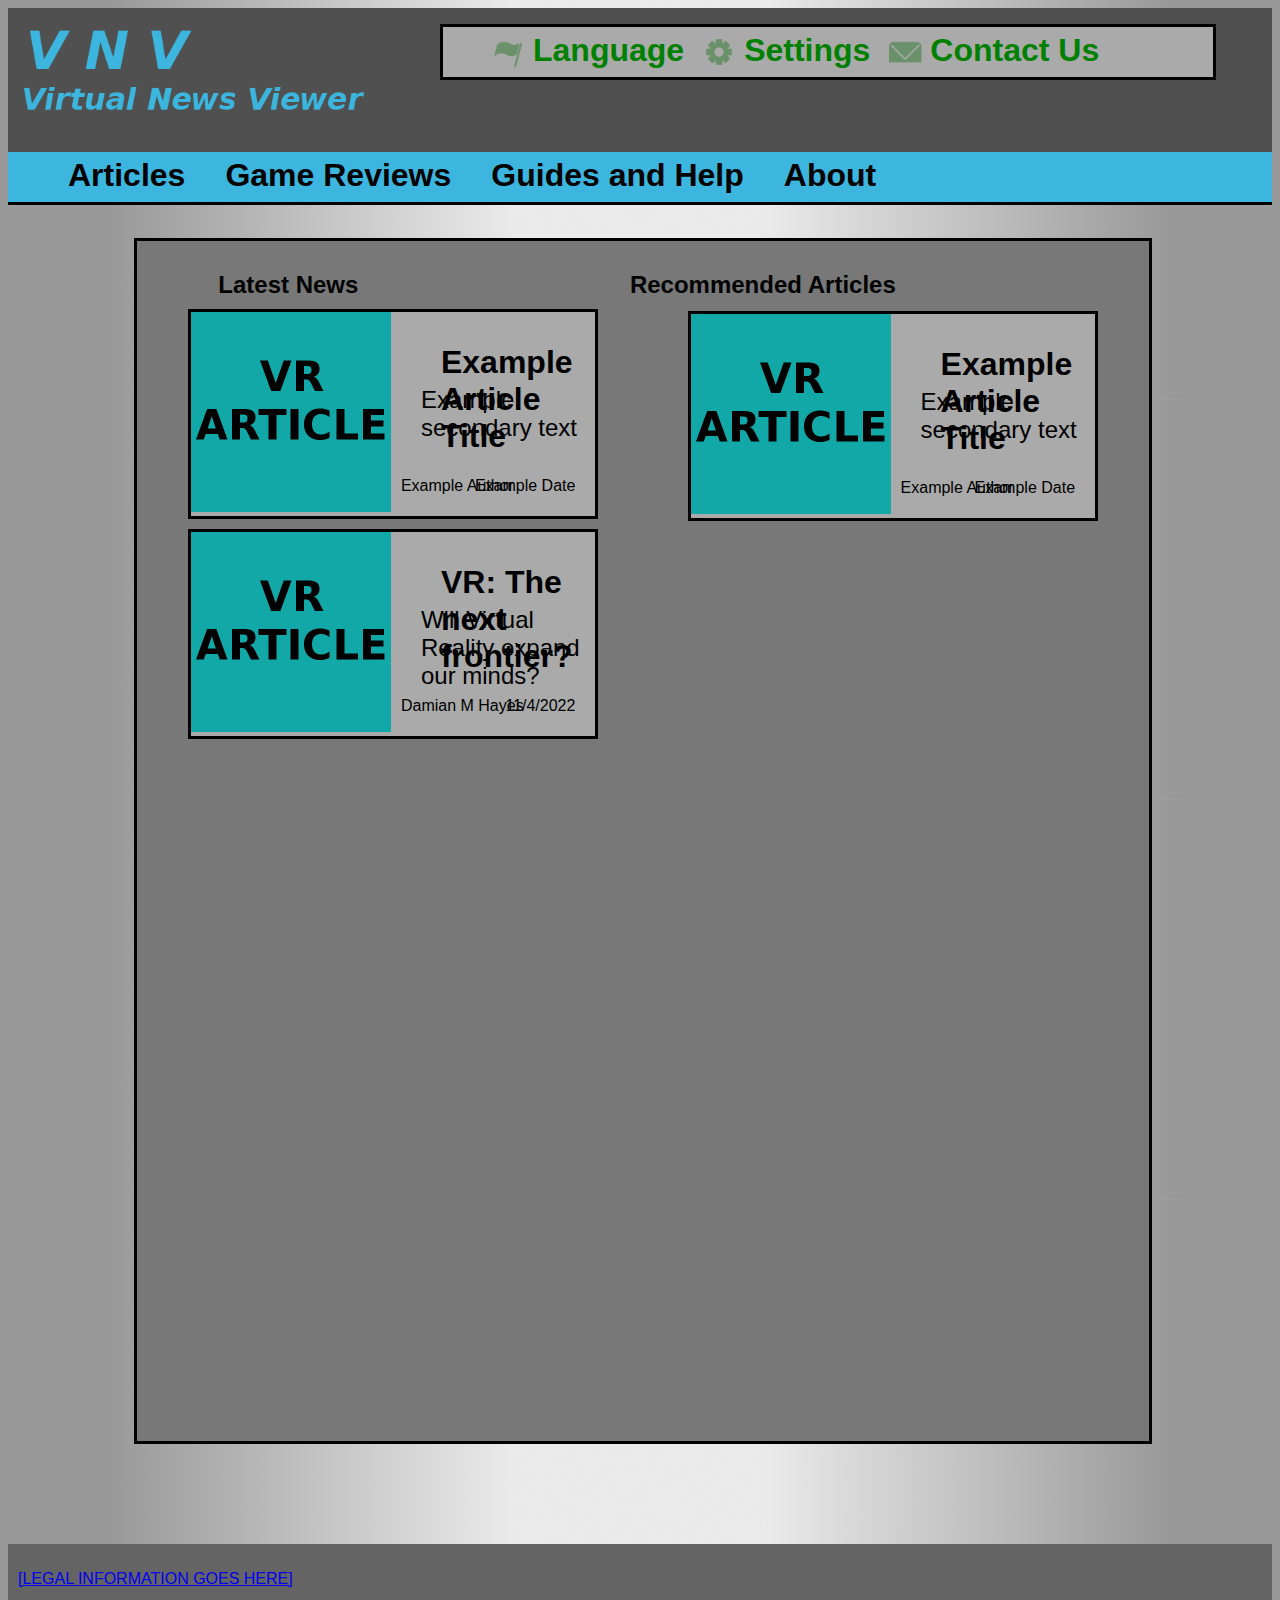
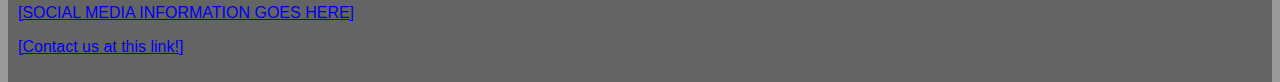
<file: index.html>
<!-- Damian M Hayes -->
<!-- Made for  -->

<!-- Check bottom of page for a changelog and miscelanious notes for both the HTML and CSS files -->

<!DOCTYPE html>
<html lang="en">
	<head>
		<meta name="keywords" content="HTML5, VNV" >
		<meta name="description" content="Virtual News Viewer home page" >
		<meta charset="UTF-8" >
		<title>Virtual News Viewer</title>
		<link rel="stylesheet" href="css/main.css">
	</head>


	<body>
		<header>
			<div id="headerTop">
				<div><a href="index.html"><img src="images/logo.png" width="400" alt="Virtual News Viewer logo"></a>

				<!-- I might try and find a way to make the icon change color when the button is hovered over.  -->
				
					<ul id="settings">
						<li><strong><a href="#"><img src="images/iconflag.png" width="40" alt="Language button icon">Language</a></strong></li>
						<li><strong><a href="#"><img src="images/icongear.png" width="40" alt="Settings button icon">Settings</a></strong></li>
						<li><strong><a href="contact.html"><img src="images/iconletter.png" width="40" alt="Contact button icon">Contact Us</a></strong></li>
					</ul>
					<!-- This feels like a very hacked together solution but it works. -->
					<div class="clear"></div>
				</div>
			</div>
			<nav id="navBar">
				<ul id="navigation">
					<li><a href="index.html"><strong>Articles</strong></a></li>
					<li><a href="#"><strong>Game Reviews</strong></a></li>
					<li><a href="guide.html"><strong>Guides and Help</strong></a></li>
					<li><a href="about.html"><strong>About</strong></a></li>
				</ul>
				<div class="clear"></div>
			</nav>
		</header>


<!-- This is the main area where articles are displayed. -->
		<main class="index">

			<h2 id="newTitle"><strong>Latest News</strong></h2>
			<!-- start of example article-->
			
			<div class="newArticle">
				<a href="article.html">
					<article>
						<p class="title">Example Article Title</p>
						<img src="images/article.png" width="200" alt="example article preview image">
						
							<p class="secondaryText">Example secondary text</p>
							<p class="author">Example Author</p>
							<p class="date">Example Date</p>
						
						<div class="clear"></div>
					</article>
				</a>
			
			<!-- end of example article-->
			
				<a href="#">
					<article>
						<p class="title">VR: The next frontier?</p>
						<img src="images/article.png" width="200" alt="example article preview image">
						
							<p class="secondaryText">Will Virtual Reality expand our minds?</p>
							<p class="author">Damian M Hayes</p>
							<p class="date">11/4/2022</p>
						
						<div class="clear"></div>
					</article>
				</a>
			</div>
			
			<h2 id="recTitle"><strong>Recommended Articles</strong></h2>
			
			<div class="recommendedArticle">
				<a href="#">
					<article>
						<p class="title">Example Article Title</p>
						<img src="images/article.png" width="200" alt="example article preview image">
						
							<p class="secondaryText">Example secondary text</p>
							<p class="author">Example Author</p>
							<p class="date">Example Date</p>
						
						<div class="clear"></div>
					</article>
				</a>
			</div>
			
		</main>
		
<!-- The footer -->
<!-- This will have a different class on each page to define how low down it is. -->
		<div>
			<footer class="index">
				<p><a href="#">[LEGAL INFORMATION GOES HERE]</a></p>
				<P><a href="#">[SOCIAL MEDIA INFORMATION GOES HERE]</a></P>
				<p><a href="contact.html">[Contact us at this link!]</a></p>
			</footer>
		</div>
		
	</body>
</html>


<!-- 
changelog
 - Overhauled the structure of articles.
 - Added classes to elements that have unique propterties that are otherwise shared on different pages.
 - Added a new background. Most likely temporary.
 - Added icons to the links in the upper right corner.
 - Added borders to various elements.
 - Added blank links to the articles. Clicking any part of an article will work.
 - Updated contact links to lead to the contact page.
 - Various miscelanious positioning changes to various elements.
-->
</file>
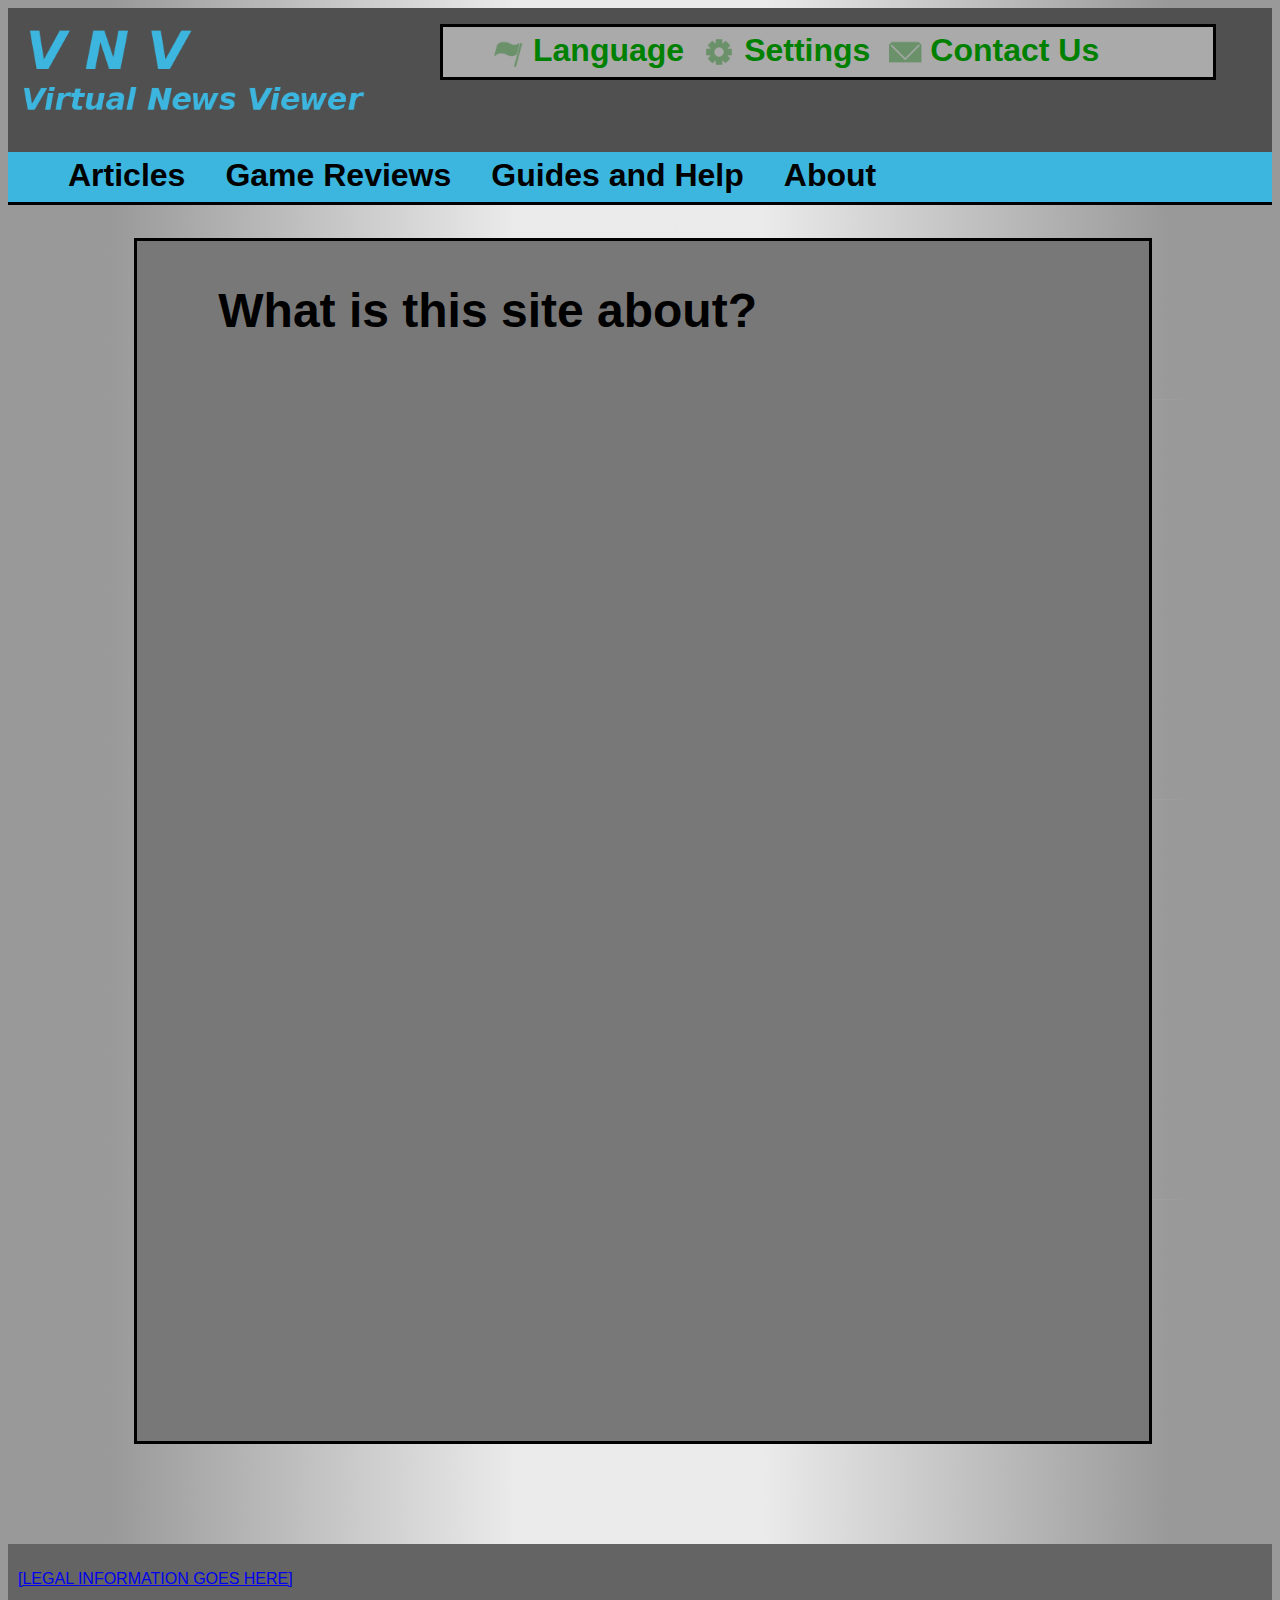
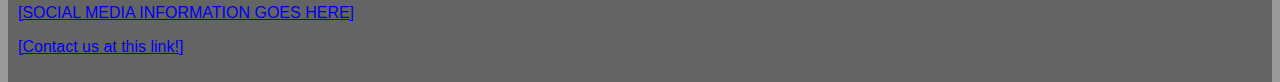
<file: about.html>
<!-- Damian M Hayes -->
<!-- Made for  -->

<!-- Check bottom of index.html for changelog -->

<!DOCTYPE html>
<html lang="en">
	<head>
		<meta name="keywords" content="HTML5, VNV" >
		<meta name="description" content="Virtual News Viewer example article" >
		<meta charset="UTF-8" >
		<title>Virtual News Viewer</title>
		<link rel="stylesheet" href="css/main.css">
	</head>


	<body>
		<header>
			<div id="headerTop">
				<div><a href="index.html"><img src="images/logo.png" width="400" alt="Virtual News Viewer logo"></a>

				<!-- I might try and find a way to make the icon change color when the button is hovered over.  -->
				
					<ul id="settings">
						<li><strong><a href="#"><img src="images/iconflag.png" width="40" alt="Language button icon">Language</a></strong></li>
						<li><strong><a href="#"><img src="images/icongear.png" width="40" alt="Settings button icon">Settings</a></strong></li>
						<li><strong><a href="contact.html"><img src="images/iconletter.png" width="40" alt="Contact button icon">Contact Us</a></strong></li>
					</ul>
					<!-- This feels like a very hacked together solution but it works. -->
					<div class="clear"></div>
				</div>
			</div>
			<nav id="navBar">
				<ul id="navigation">
					<li><a href="index.html"><strong>Articles</strong></a></li>
					<li><a href="#"><strong>Game Reviews</strong></a></li>
					<li><a href="guide.html"><strong>Guides and Help</strong></a></li>
					<li><a href="about.html"><strong>About</strong></a></li>
				</ul>
				<div class="clear"></div>
			</nav>
		</header>


<!-- This is the main area where articles are displayed. -->
		<main class="about">
			<h1 ><strong>What is this site about?</strong></h1>
			
			
			
		</main>
		
<!-- The footer -->
		
		<div>
			<footer class="contact">
				<p><a href="#">[LEGAL INFORMATION GOES HERE]</a></p>
				<P><a href="#">[SOCIAL MEDIA INFORMATION GOES HERE]</a></P>
				<p><a href="contact.html">[Contact us at this link!]</a></p>
			</footer>
		</div>
		
	</body>
</html>


<!-- Check bottom of index.html for changelog -->
</file>
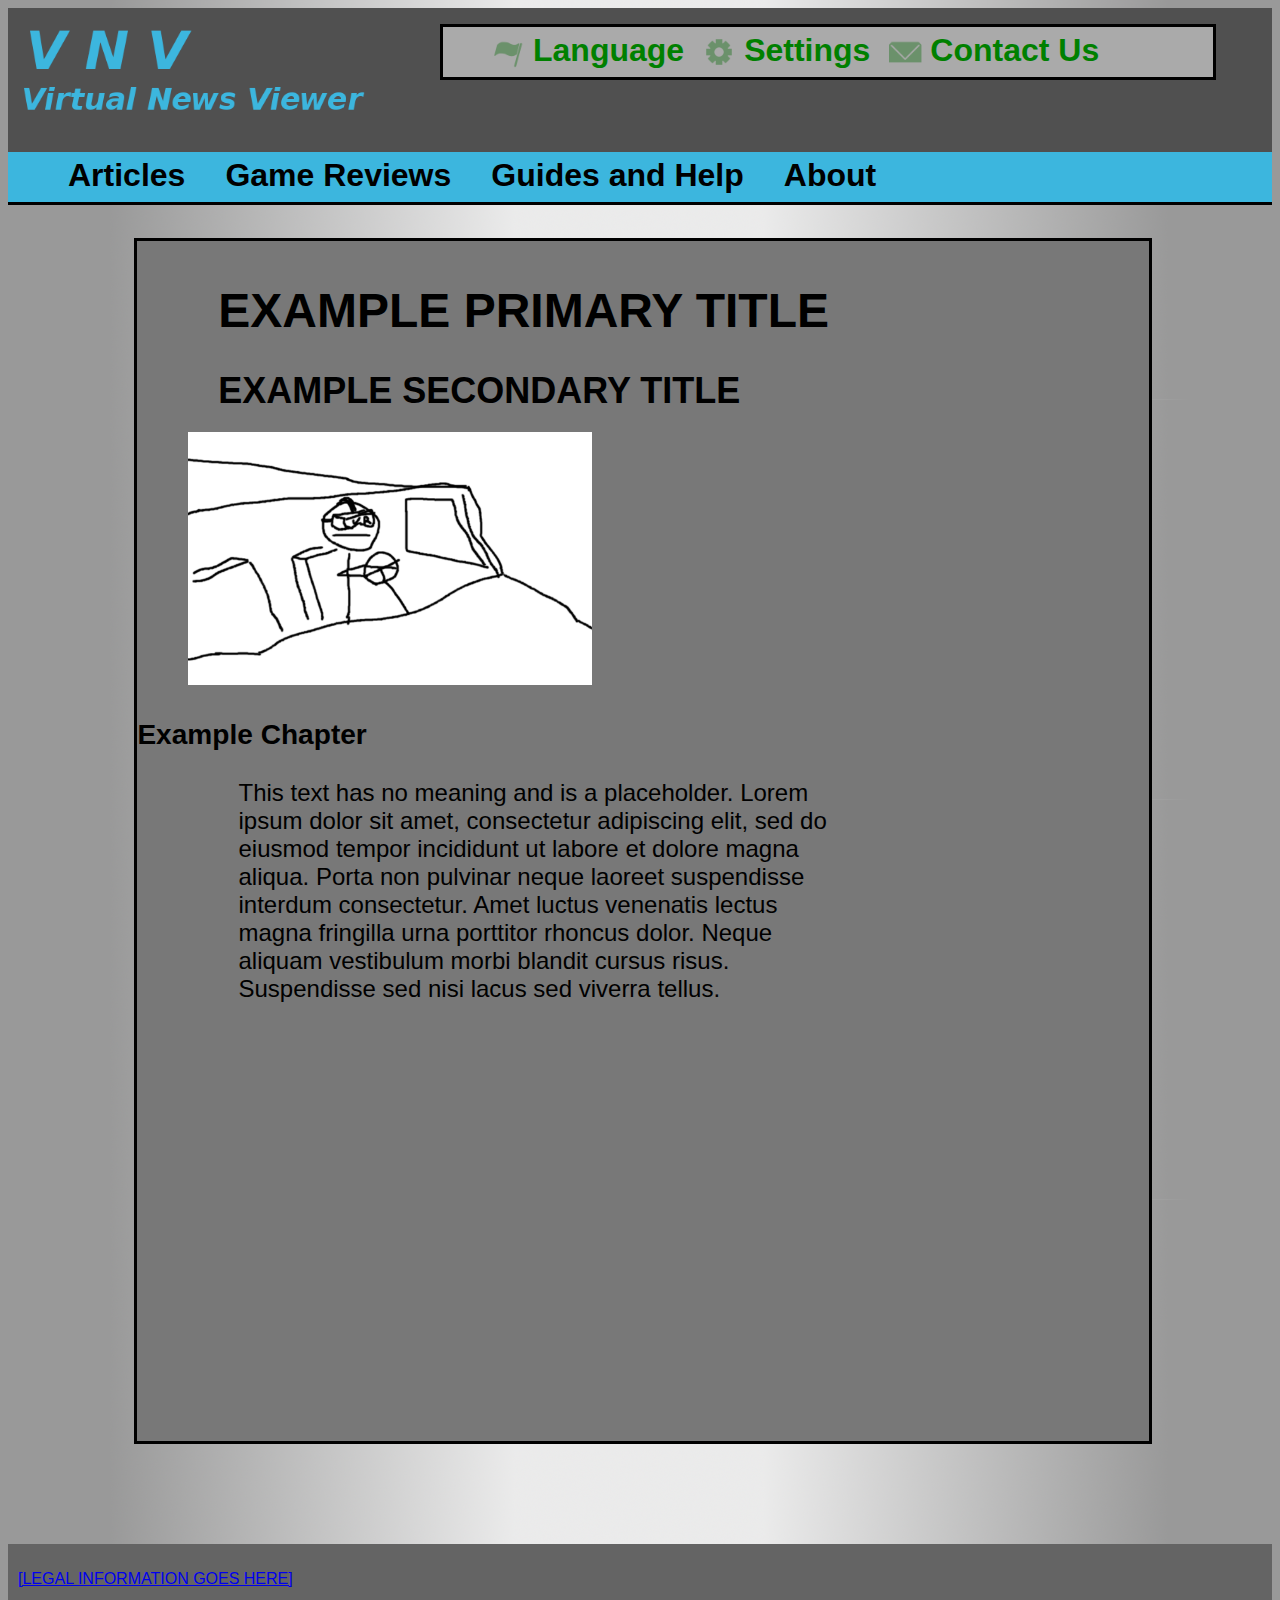
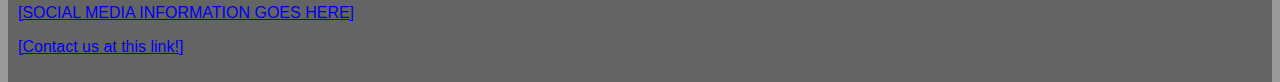
<file: article.html>
<!-- Damian M Hayes -->
<!-- Made for  -->

<!-- Check bottom of index.html for changelog -->

<!DOCTYPE html>
<html lang="en">
	<head>
		<meta name="keywords" content="HTML5, VNV" >
		<meta name="description" content="Virtual News Viewer example article" >
		<meta charset="UTF-8" >
		<title>Virtual News Viewer</title>
		<link rel="stylesheet" href="css/main.css">
	</head>


	<body>
		<header>
			<div id="headerTop">
				<div><a href="index.html"><img src="images/logo.png" width="400" alt="Virtual News Viewer logo"></a>

				<!-- I might try and find a way to make the icon change color when the button is hovered over.  -->
				
					<ul id="settings">
						<li><strong><a href="#"><img src="images/iconflag.png" width="40" alt="Language button icon">Language</a></strong></li>
						<li><strong><a href="#"><img src="images/icongear.png" width="40" alt="Settings button icon">Settings</a></strong></li>
						<li><strong><a href="contact.html"><img src="images/iconletter.png" width="40" alt="Contact button icon">Contact Us</a></strong></li>
					</ul>
					<!-- This feels like a very hacked together solution but it works. -->
					<div class="clear"></div>
				</div>
			</div>
			<nav id="navBar">
				<ul id="navigation">
					<li><a href="index.html"><strong>Articles</strong></a></li>
					<li><a href="#"><strong>Game Reviews</strong></a></li>
					<li><a href="guide.html"><strong>Guides and Help</strong></a></li>
					<li><a href="about.html"><strong>About</strong></a></li>
				</ul>
				<div class="clear"></div>
			</nav>
		</header>


<!-- This is the main area where articles are displayed. -->
		<main class="article">
			<h1 ><strong>EXAMPLE PRIMARY TITLE</strong></h1>
			<h2 ><strong>EXAMPLE SECONDARY TITLE</strong></h2>
			
			<img src="images/driving.png" alt="A poorly drawn stick figure wearing a virtual reality headset while driving a car">
			
			<h3>Example Chapter</h3>
			<p>
			This text has no meaning and is a placeholder.
			Lorem ipsum dolor sit amet, consectetur adipiscing elit, sed do eiusmod tempor incididunt ut labore et dolore magna aliqua. 
			Porta non pulvinar neque laoreet suspendisse interdum consectetur. 
			Amet luctus venenatis lectus magna fringilla urna porttitor rhoncus dolor. 
			Neque aliquam vestibulum morbi blandit cursus risus. 
			Suspendisse sed nisi lacus sed viverra tellus.
			</p>
			
		</main>
		
<!-- The footer -->
		
		<div>
			<footer class="contact">
				<p><a href="#">[LEGAL INFORMATION GOES HERE]</a></p>
				<P><a href="#">[SOCIAL MEDIA INFORMATION GOES HERE]</a></P>
				<p><a href="contact.html">[Contact us at this link!]</a></p>
			</footer>
		</div>
		
	</body>
</html>


<!-- Check bottom of index.html for changelog -->
</file>
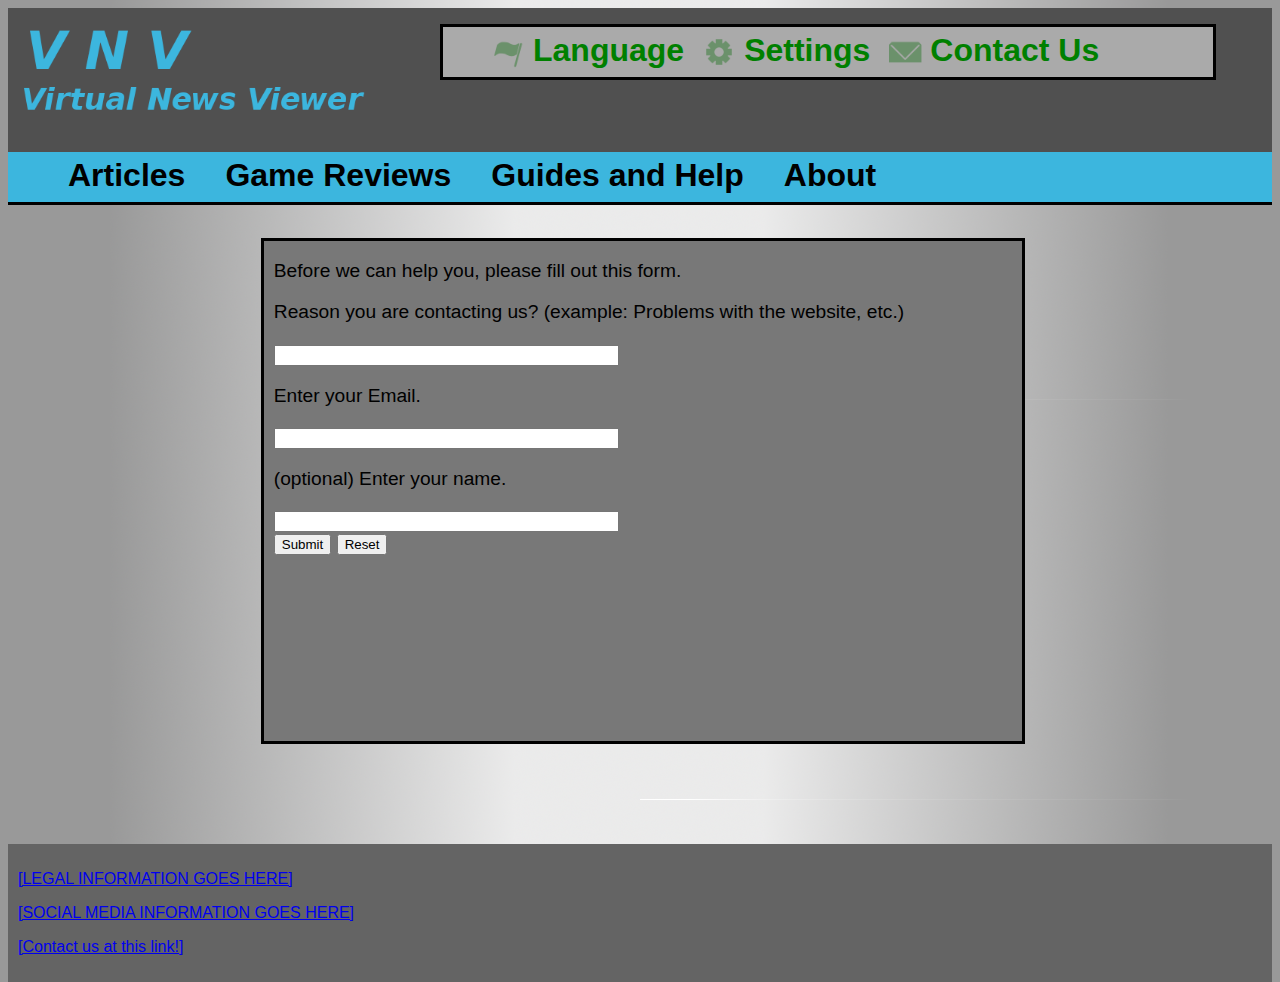
<file: contact.html>
<!-- Damian M Hayes -->
<!-- Made for  -->

<!-- Check bottom of index.html for changelog -->

<!DOCTYPE html>
<html lang="en">
	<head>
		<meta name="keywords" content="HTML5, VNV" >
		<meta name="description" content="Virtual News Viewer home page" >
		<meta charset="UTF-8" >
		<title>Virtual News Viewer</title>
		<link rel="stylesheet" href="css/main.css">
	</head>


	<body>
		<header>
			<div id="headerTop">
				<div><a href="index.html"><img src="images/logo.png" width="400" alt="Virtual News Viewer logo"></a>

				<!-- I might try and find a way to make the icon change color when the button is hovered over.  -->
				
					<ul id="settings">
						<li><strong><a href="#"><img src="images/iconflag.png" width="40" alt="Language button icon">Language</a></strong></li>
						<li><strong><a href="#"><img src="images/icongear.png" width="40" alt="Settings button icon">Settings</a></strong></li>
						<li><strong><a href="contact.html"><img src="images/iconletter.png" width="40" alt="Contact button icon">Contact Us</a></strong></li>
					</ul>
					<!-- This feels like a very hacked together solution but it works. -->
					<div class="clear"></div>
				</div>
			</div>
			<nav id="navBar">
				<ul id="navigation">
					<li><a href="index.html"><strong>Articles</strong></a></li>
					<li><a href="#"><strong>Game Reviews</strong></a></li>
					<li><a href="guide.html"><strong>Guides and Help</strong></a></li>
					<li><a href="about.html"><strong>About</strong></a></li>
				</ul>
				<div class="clear"></div>
			</nav>
		</header>


<!-- This is the main area where articles are displayed. -->
<!-- I plan on removing the lists and replacing them with seperate paragraphs so that I can move them around easier.-->
		<main class="contact">
			<form>
				<p>Before we can help you, please fill out this form.</p>
				<p>Reason you are contacting us? (example: Problems with the website, etc.)</p>
				<input type="text" name="reason" size="40">
				<p>Enter your Email.</p>
				<input type="text" name="email" size="40">
				<p>(optional) Enter your name.</p>
				<input type="text" name="Name" size="40">
				<br>
				<input type="submit">
				<input type="reset">
				
			</form>
			
			
		</main>
		
<!-- The footer -->
		
		<div>
			<footer class="contact">
				<p><a href="#">[LEGAL INFORMATION GOES HERE]</a></p>
				<P><a href="#">[SOCIAL MEDIA INFORMATION GOES HERE]</a></P>
				<p><a href="contact.html">[Contact us at this link!]</a></p>
			</footer>
		</div>
		
	</body>
</html>


<!-- Check bottom of index.html for changelog -->
</file>
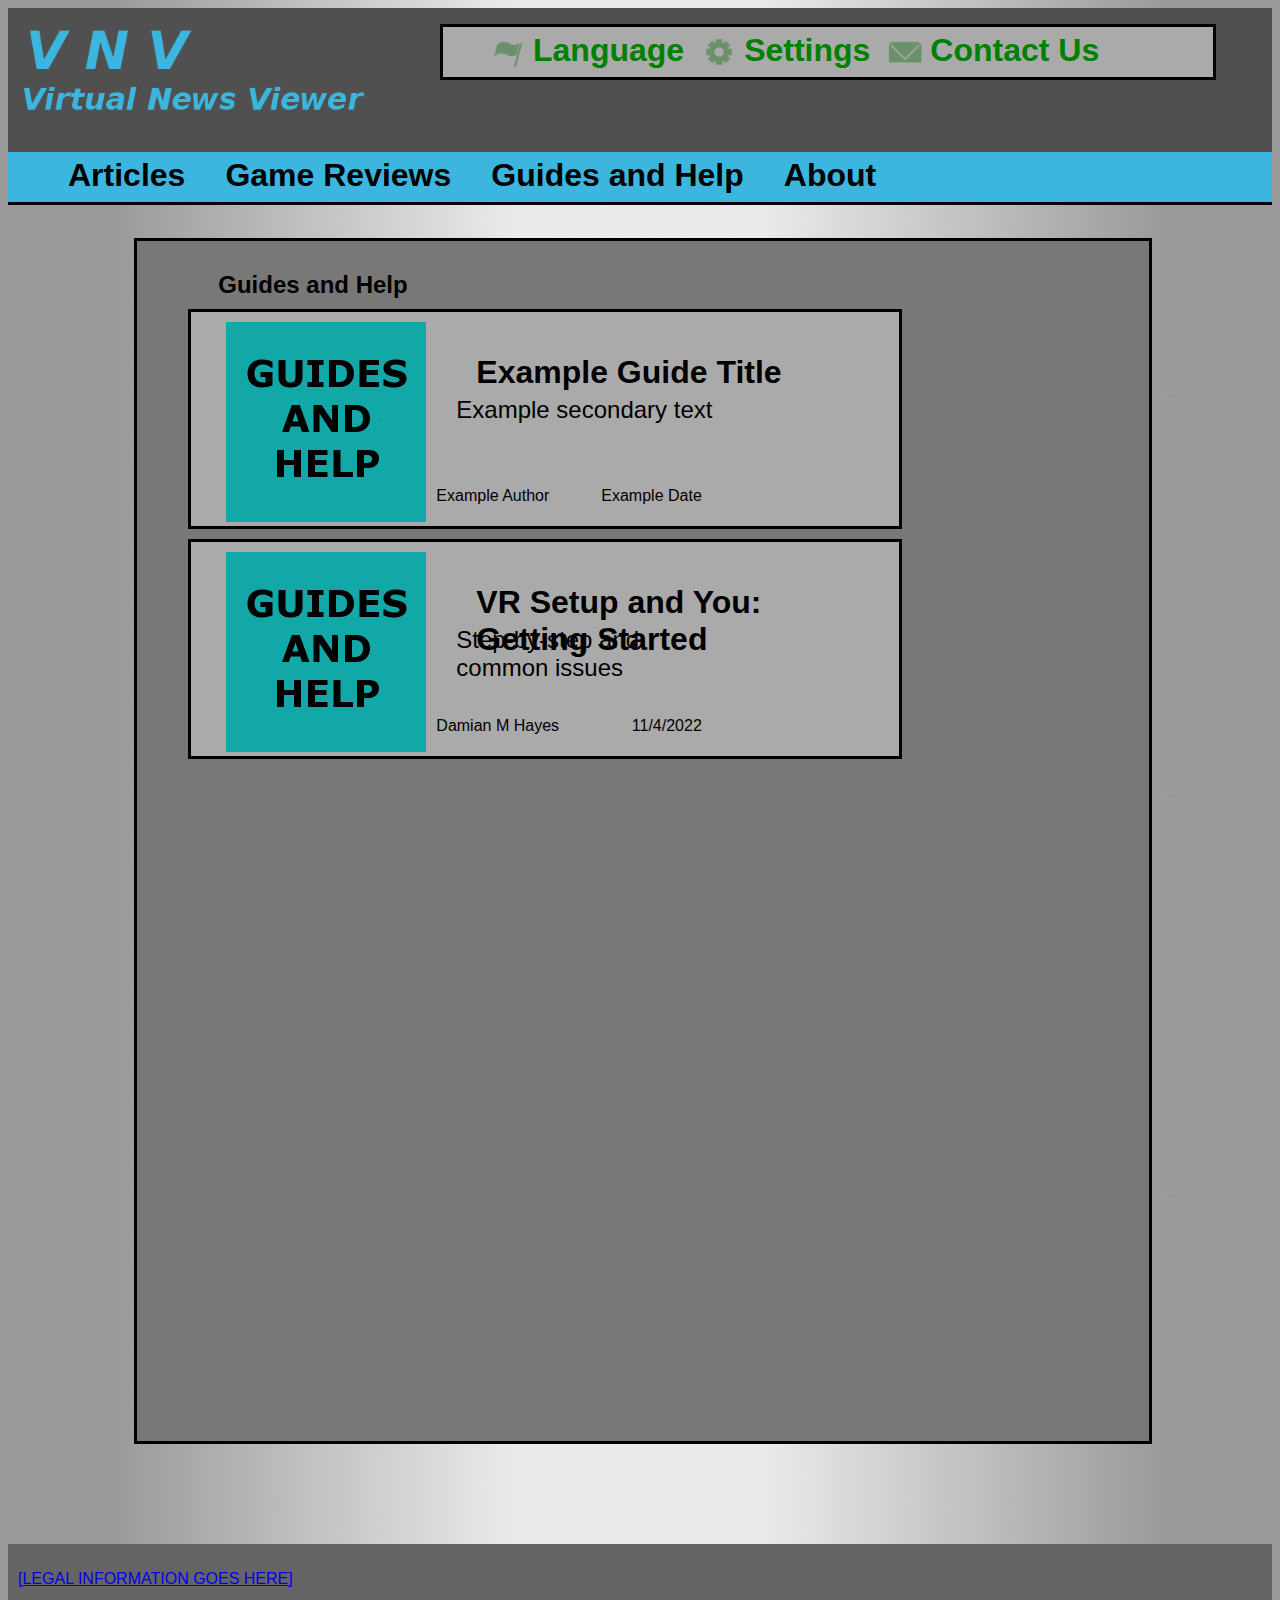
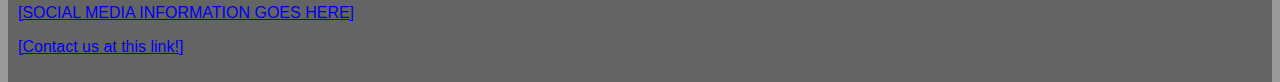
<file: guide.html>
<!-- Damian M Hayes -->
<!-- Made for  -->

<!-- Check bottom of page for a changelog and miscelanious notes for both the HTML and CSS files -->

<!DOCTYPE html>
<html lang="en">
	<head>
		<meta name="keywords" content="HTML5, VNV" >
		<meta name="description" content="Virtual News Viewer home page" >
		<meta charset="UTF-8" >
		<title>Virtual News Viewer</title>
		<link rel="stylesheet" href="css/main.css">
	</head>


	<body>
<!-- The header will be the same on every page.-->
		<header>
			<div id="headerTop">
				<div><a href="index.html"><img src="images/logo.png" width="400" alt="Virtual News Viewer logo"></a>

				<!-- I might try and find a way to make the icon change color when the button is hovered over.  -->
				
					<ul id="settings">
						<li><strong><a href="#"><img src="images/iconflag.png" width="40" alt="Language button icon">Language</a></strong></li>
						<li><strong><a href="#"><img src="images/icongear.png" width="40" alt="Settings button icon">Settings</a></strong></li>
						<li><strong><a href="contact.html"><img src="images/iconletter.png" width="40" alt="Contact button icon">Contact Us</a></strong></li>
					</ul>
					<!-- This feels like a very hacked together solution but it works. -->
					<div class="clear"></div>
				</div>
			</div>
			<nav id="navBar">
				<ul id="navigation">
					<li><a href="index.html"><strong>Articles</strong></a></li>
					<li><a href="#"><strong>Game Reviews</strong></a></li>
					<li><a href="guide.html"><strong>Guides and Help</strong></a></li>
					<li><a href="about.html"><strong>About</strong></a></li>
				</ul>
				<div class="clear"></div>
			</nav>
		</header>


<!-- This is the main area where Guides are displayed. -->
		<main class="guide">

			<h2 class="guideSectionTitle"><strong>Guides and Help</strong></h2>
			<!-- start of example article-->
			
			<div class="guideArticle">
				<a href="#">
					<article>
						<p class="titleGuide">Example Guide Title</p>
						<img src="images/guide.png" width="200" alt="example guide preview image">
						
						<p class="secondaryTextGuide">Example secondary text</p>
						<p class="authorGuide">Example Author</p>
						<p class="dateGuide">Example Date</p>
						
					</article>
				</a>
			</div>
			
			<!-- end of example article-->
			<div class="guideArticle">
				<a href="#">
					<article>
						<p class="titleGuide">VR Setup and You: Getting Started</p>
						<img src="images/guide.png" width="200" alt="example guide preview image">
						
						<p class="secondaryTextGuide">Step-by-step and common issues</p>
						<p class="authorGuide">Damian M Hayes</p>
						<p class="dateGuide">11/4/2022</p>
						
					</article>
				</a>
			</div>
			
			
		</main>
		
<!-- The footer -->
<!--  -->
		<div>
			<footer class="index">
				<p><a href="#">[LEGAL INFORMATION GOES HERE]</a></p>
				<P><a href="#">[SOCIAL MEDIA INFORMATION GOES HERE]</a></P>
				<p><a href="contact.html">[Contact us at this link!]</a></p>
			</footer>
		</div>
		
	</body>
</html>


<!-- 
changelog
 - Overhauled the structure of articles.
 - Added classes to elements that have unique propterties that are otherwise shared on different pages.
 - Added a new background. Most likely temporary.
 - Added icons to the links in the upper right corner.
 - Added borders to various elements.
 - Added blank links to the articles. Clicking any part of an article will work.
 - Updated contact links to lead to the contact page.
 - Various miscelanious positioning changes to various elements.
-->
</file>
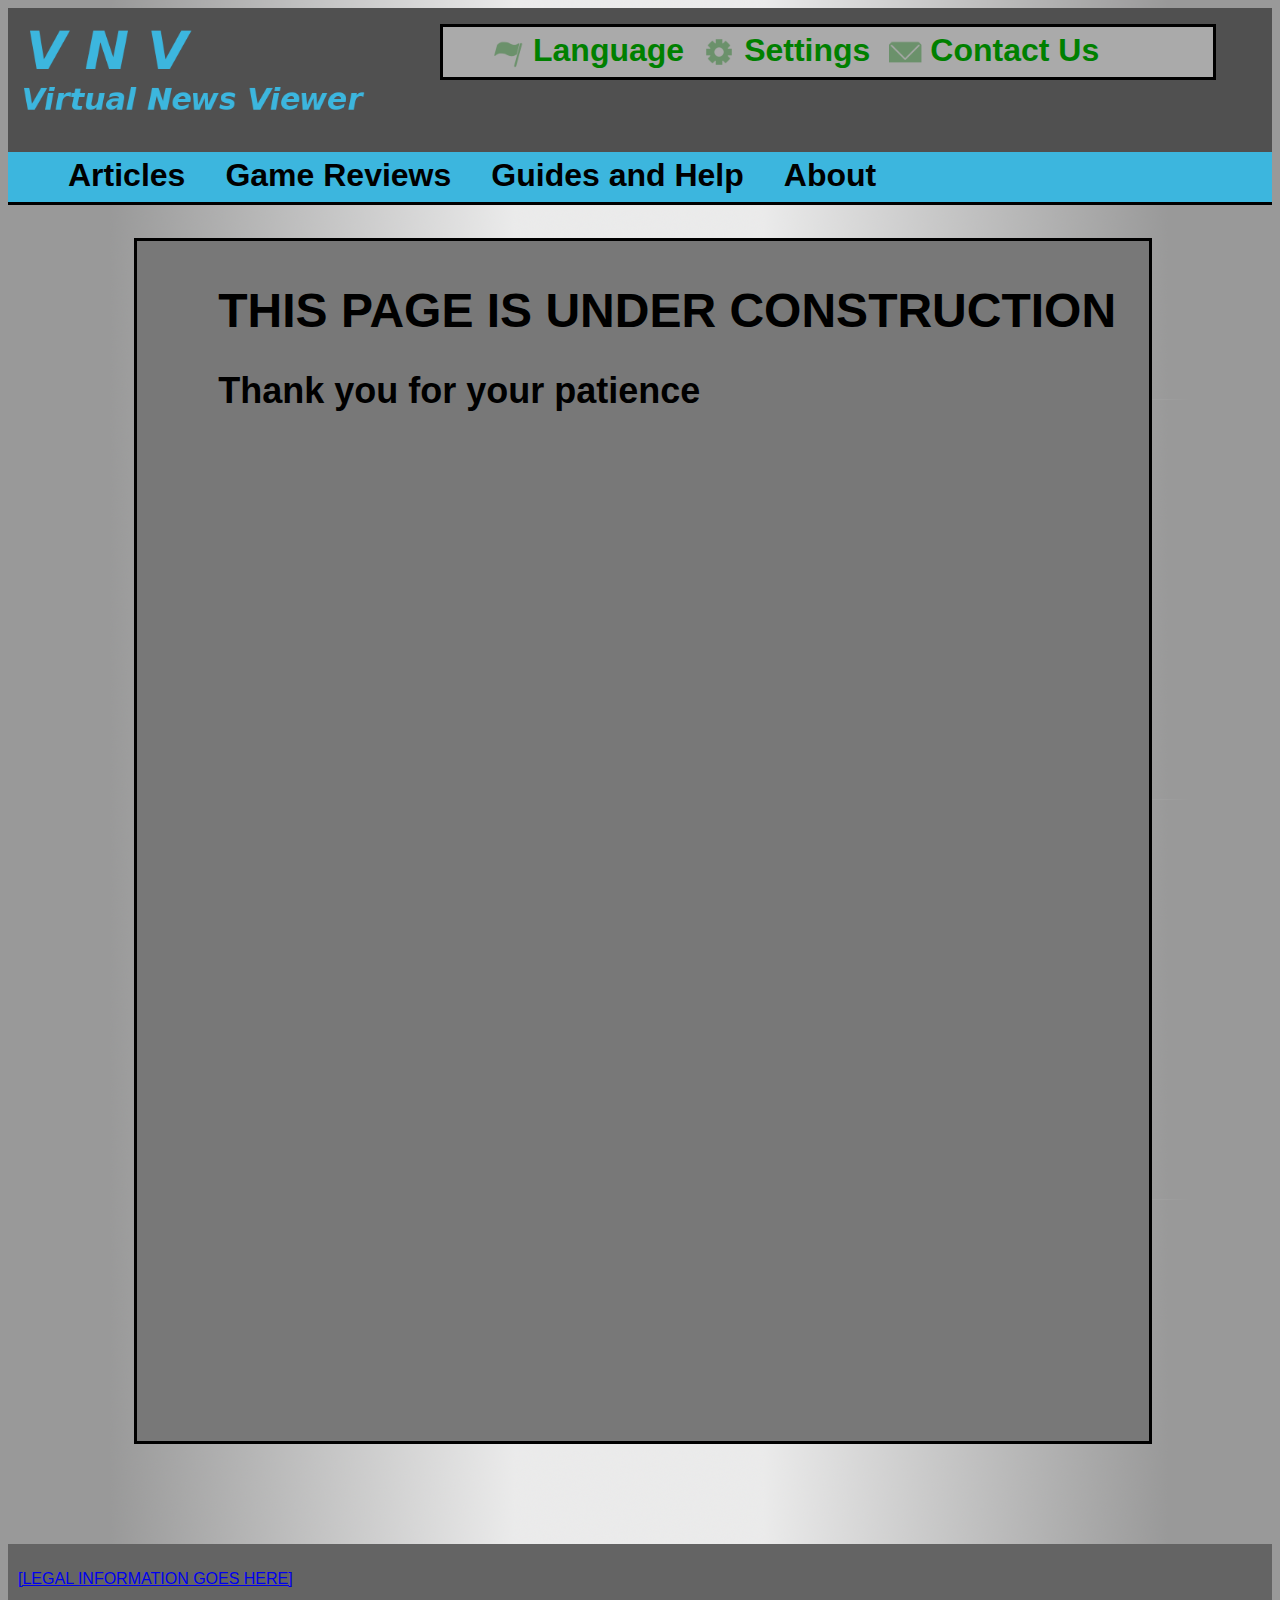
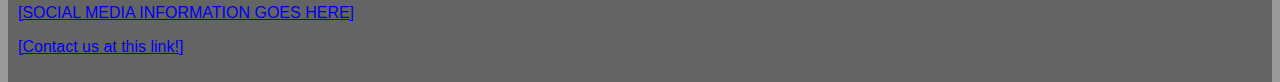
<file: wip.html>
<!-- Damian M Hayes -->
<!-- Made for  -->

<!-- Check bottom of index.html for changelog -->

<!DOCTYPE html>
<html lang="en">
	<head>
		<meta name="keywords" content="HTML5, VNV" >
		<meta name="description" content="Virtual News Viewer example article" >
		<meta charset="UTF-8" >
		<title>Virtual News Viewer</title>
		<link rel="stylesheet" href="css/main.css">
	</head>


	<body>
		<header>
			<div id="headerTop">
				<div><a href="index.html"><img src="images/logo.png" width="400" alt="Virtual News Viewer logo"></a>

				<!-- I might try and find a way to make the icon change color when the button is hovered over.  -->
				
					<ul id="settings">
						<li><strong><a href="#"><img src="images/iconflag.png" width="40" alt="Language button icon">Language</a></strong></li>
						<li><strong><a href="#"><img src="images/icongear.png" width="40" alt="Settings button icon">Settings</a></strong></li>
						<li><strong><a href="contact.html"><img src="images/iconletter.png" width="40" alt="Contact button icon">Contact Us</a></strong></li>
					</ul>
					<!-- This feels like a very hacked together solution but it works. -->
					<div class="clear"></div>
				</div>
			</div>
			<nav id="navBar">
				<ul id="navigation">
					<li><a href="index.html"><strong>Articles</strong></a></li>
					<li><a href="#"><strong>Game Reviews</strong></a></li>
					<li><a href="guide.html"><strong>Guides and Help</strong></a></li>
					<li><a href="about.html"><strong>About</strong></a></li>
				</ul>
				<div class="clear"></div>
			</nav>
		</header>


<!-- This is the main area where articles are displayed. -->
		<main class="about">
			<h1 ><strong>THIS PAGE IS UNDER CONSTRUCTION</strong></h1>
			<h2><strong>Thank you for your patience</strong></h2>
			
			
		</main>
		
<!-- The footer -->
		
		<div>
			<footer class="contact">
				<p><a href="#">[LEGAL INFORMATION GOES HERE]</a></p>
				<P><a href="#">[SOCIAL MEDIA INFORMATION GOES HERE]</a></P>
				<p><a href="contact.html">[Contact us at this link!]</a></p>
			</footer>
		</div>
		
	</body>
</html>


<!-- Check bottom of index.html for changelog -->
</file>
<file: css/main.css>
/* Damian M Hayes */

/* Check the HTML file for changelog */

body{
	background-color: lightgrey;
	background-image: url("../images/image2.png");
	background-size: contain;
	font-family: Arial, Helvetica, sans-serif;
}



header{
	background-color: rgb(80,80,80);
	width: 100%;
	height: 180px;
}

/* the logo */
header div a img{
	float: left;
}

/* the settings in the upper right corner */
header div ul{
	background-color: rgb(170,170,170);
	width: 760px;
	position: absolute;
	right: 5%;
	padding: 5px;
	
	border-style: solid;
}

header div ul li{
	font-size: 2.0em;
	list-style-type: none;
	list-style-position: outside;
	float: left;
	position: relative;
	left: 40px;
}

header div ul li a{
	color: green;
	text-decoration: none;
	margin-top: 10px;
	margin-right: 10px;
	margin-bottom: 10px;
	padding: 5px;
	
}

header div ul li a:hover{
	color: rgb(60,182,222);
}

/* the navigation buttons at the bottom of the header */
header nav{
	background-color: rgb(60,182,222);
	height: 50px;
	border-bottom-style: solid;
}

header nav ul li{
	font-size: 2em;
	list-style-type: none;
	list-style-position: outside;
	float: left;
	margin: 5px;
}

header nav ul li a{
	color: black;
	text-decoration: none;
	margin: 10px;
	padding: 5px;
}

header nav ul li a:hover{
	color: white;
}

/* This way of clearing a float feels kind of hacked together so i'll have to do some more research. Atleast it works for now. */

.clear{
	clear: both;
}

/* [ INDEX ] */

/* This is where all of the content is shown */

main.index{
	background-color: rgb(120,120,120);
	border-style: solid;
	width: 80%;
	height: 1200px;
	position: relative;
	left: 10%;
	top: 50px;
}

/* This defines the layout of the new articles*/

#newTitle{
	position:relative;
	top:10px;
	left:8%;
}

div.newArticle a article{
	background-color: rgb(170,170,170);
	border-style: solid;
	width: 40%;
	position:relative;
	left: 5%;
	margin-top: 10px;
	color: black;
}



p.title{
	font-size: 2.0em;
	position: absolute;
	left: 250px;
	font-weight:bold;
}

p.secondaryText{
	font-size: 1.5em;
	position: absolute;
	top: 50px;
	left: 230px;
}

p.author{
	position: absolute;
	left:210px;
	bottom:5px;
}

p.date{
	position: absolute;
	right:20px;
	bottom:5px;
}



/* This defines the layout of the recommended articles*/

#recTitle{
	position:absolute;
	top:10px;
	right:25%;
}

div.recommendedArticle article{
	background-color: rgb(170,170,170);
	border-style: solid;
	width: 40%;
	position:absolute;
	right: 5%;
	top: 70px;
	color: black;
}

div.recommendedArticle article ul{
	position:absolute;
	left:200px;
	top:90px;
	font-size: 1.5em;
}


/* [ CONTACT ] */

main.contact{
	background-color: rgb(120,120,120);
	border-style: solid;
	width: 60%;
	height: 500px;
	position: relative;
	left: 20%;
	top: 50px;
	font-size: 1.2em;
}

main.contact form{
	position:relative;
	left: 10px;
}


/* [ ARTICLE ] */

main.article{
	background-color: rgb(120,120,120);
	border-style: solid;
	width: 80%;
	height: 1200px;
	position: relative;
	left: 10%;
	top: 50px;
	font-size: 1.5em;
}

main.article img{
	width: 40%;
	position: relative;
	left: 5%;
}

main.article p{
	width: 60%;
	position: relative;
	left: 10%;
}

main.article h1{
	position:relative;
	top:10px;
	left:8%;
}

main.article h2{
	position:relative;
	top:10px;
	left:8%;
}


/* [ ABOUT ] */

main.about{
	background-color: rgb(120,120,120);
	border-style: solid;
	width: 80%;
	height: 1200px;
	position: relative;
	left: 10%;
	top: 50px;
	font-size: 1.5em;
}

main.about h1{
	position:relative;
	top:10px;
	left:8%;
}

main.about p{
	width: 60%;
	position: relative;
	left: 10%;
}


/* [ GUIDE ] */

main.guide{
	background-color: rgb(120,120,120);
	border-style: solid;
	width: 80%;
	height: 1200px;
	position: relative;
	left: 10%;
	top: 50px;
}

div.guideArticle article{
	width: 70%;
	position:relative;
	left: 5%;
	margin-top: 10px;
	color: black;
}

div.guideArticle{
	background-color: rgb(170,170,170);
	border-style: solid;
	width: 70%;
	position:relative;
	left: 5%;
	margin-top: 10px;
	color: black;
}

h2.guideSectionTitle{
	position:relative;
	top:10px;
	left:8%;
}

p.titleGuide{
	font-size: 2.0em;
	position: absolute;
	left: 250px;
	width:80%;
	font-weight:bold;
}

p.secondaryTextGuide{
	font-size: 1.5em;
	position: absolute;
	top: 50px;
	left: 230px;
}

p.authorGuide{
	position: absolute;
	left:210px;
	bottom:5px;
}

p.dateGuide{
	position: absolute;
	right:20px;
	bottom:5px;
}


/* [ WIP ] */

main.about{
	background-color: rgb(120,120,120);
	border-style: solid;
	width: 80%;
	height: 1200px;
	position: relative;
	left: 10%;
	top: 50px;
	font-size: 1.5em;
}

main.about h1{
	position:relative;
	top:10px;
	left:8%;
}

main.about h2{
	position:relative;
	top:10px;
	left:8%;
}


/* This is the footer */

footer{
	background-color: rgb(100,100,100);
	position:relative;
	padding:10px;
}

footer.index{
	top: 150px;
}

footer.contact{
	top: 150px;
}
</file>
